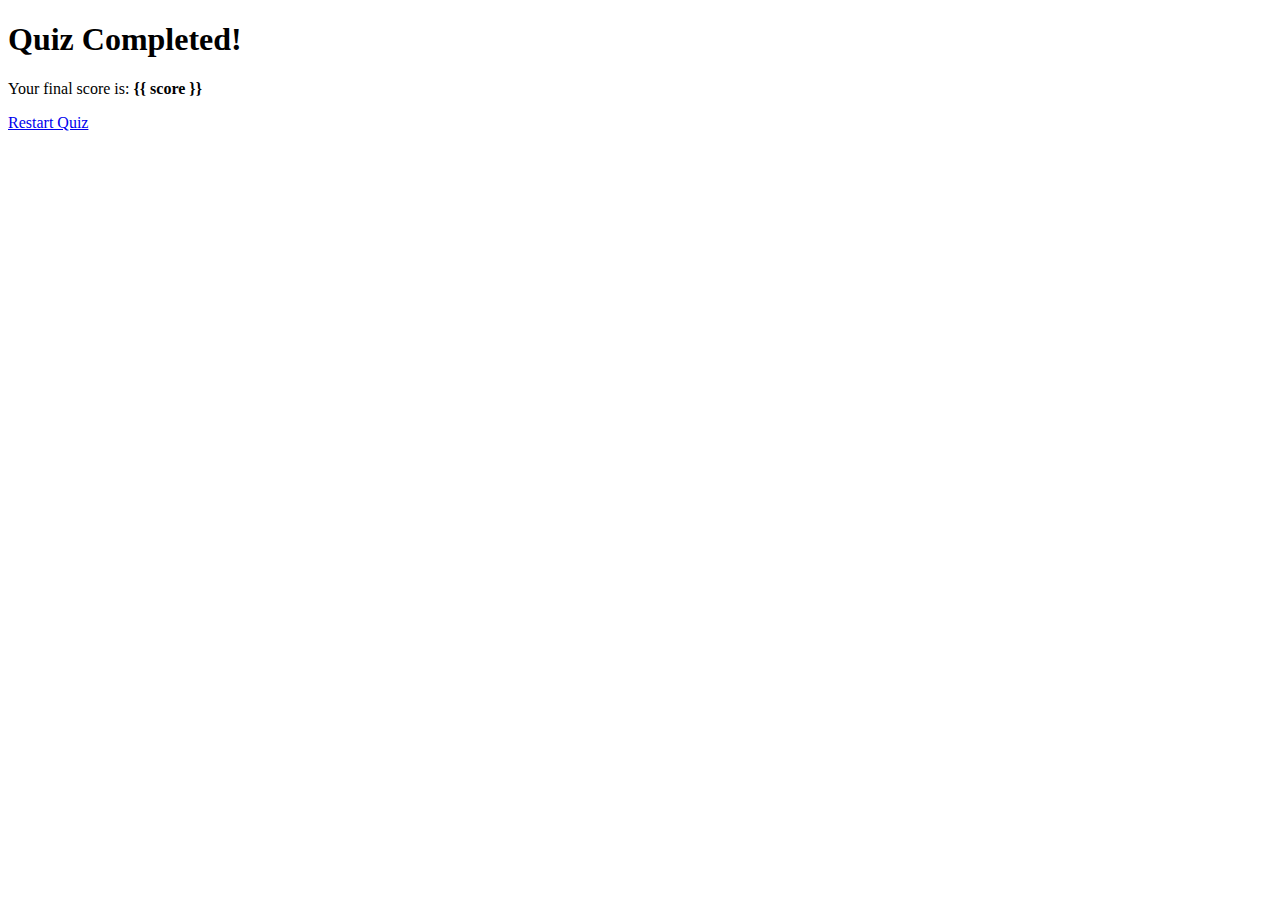
<file: TPC3/templates/score.html>
<!DOCTYPE html>
<html lang="en">
<head>
    <meta charset="UTF-8">
    <title>Final Score</title>
</head>
<body>
    <h1>Quiz Completed!</h1>
    <p>Your final score is: <strong>{{ score }}</strong></p>
    <a href="/">Restart Quiz</a>
</body>
</html>
</file>
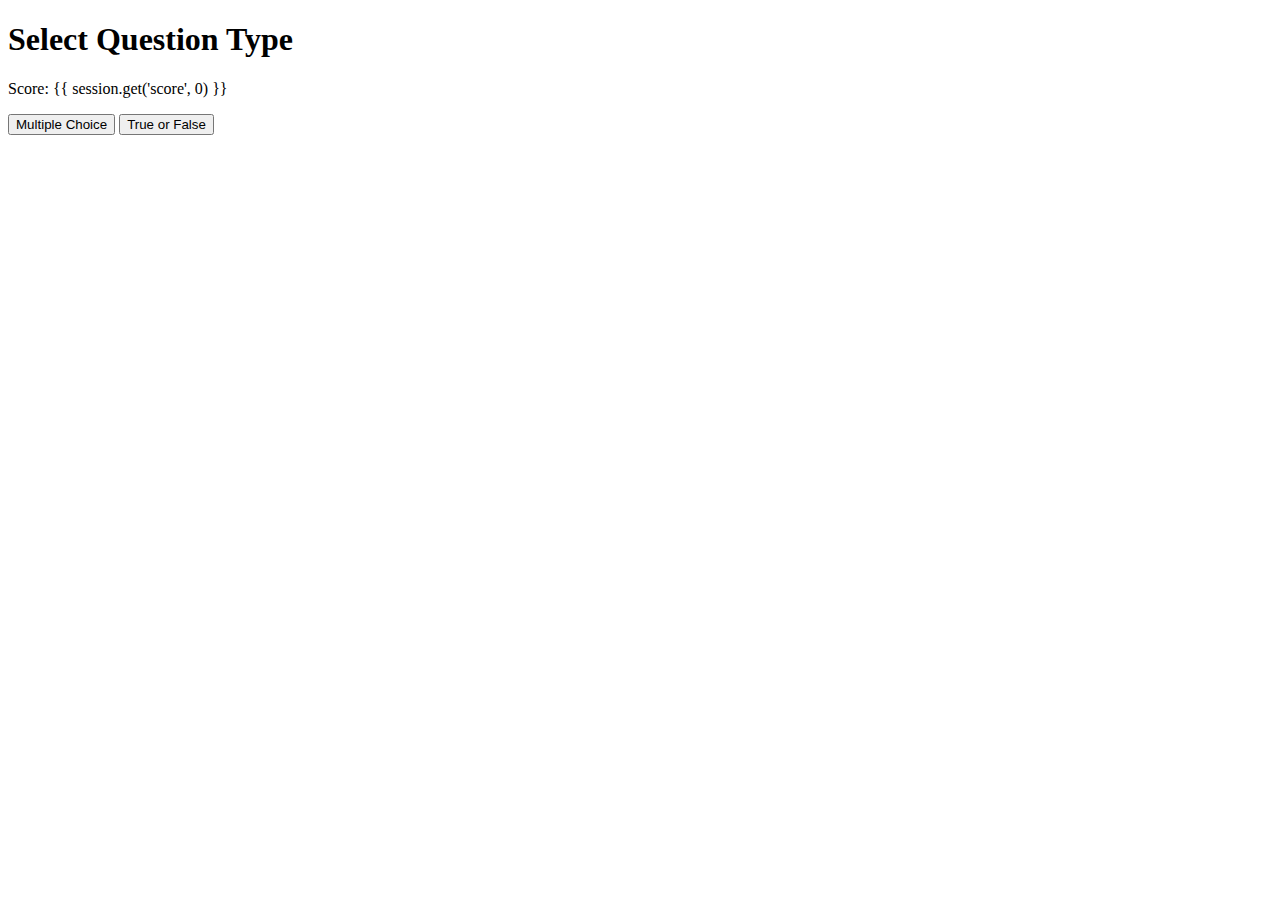
<file: TPC3/templates/tipoPergunta.html>
<!DOCTYPE html>
<html lang="en">
<head>
    <meta charset="UTF-8">
    <title>Select Question Type</title>
</head>
<body>
    <h1>Select Question Type</h1>
    <p>Score: {{ session.get('score', 0) }}</p>
    <form method="POST" action="/tipoPergunta">
        <button type="submit" name="tipo" value="quiz">Multiple Choice</button>
        <button type="submit" name="tipo" value="truefalse">True or False</button>
    </form>
</body>
</html>
</file>
